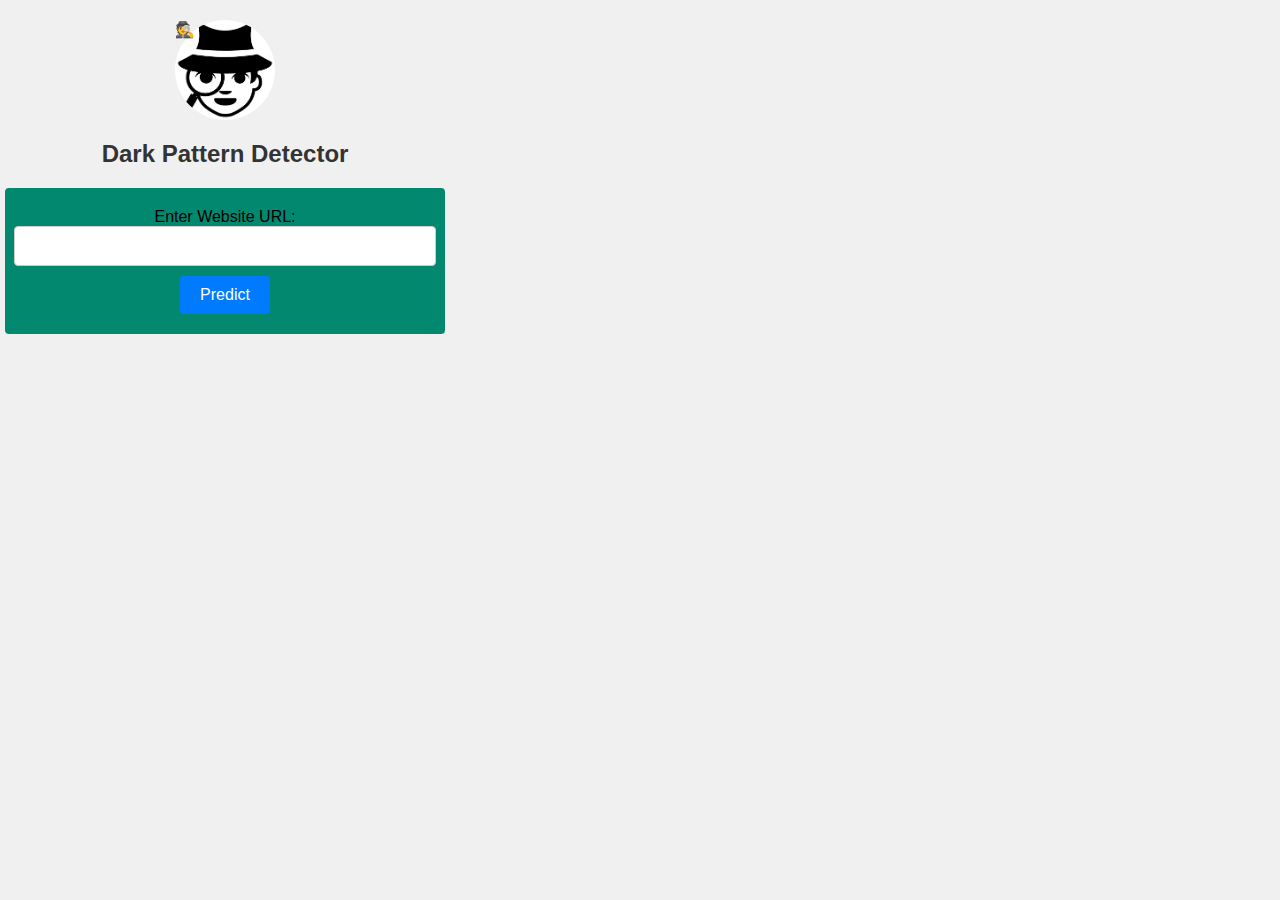
<file: templates/popup.html>
<!DOCTYPE html>
<html lang="en">
<head>
    <meta charset="UTF-8">
    <meta name="viewport" content="width=device-width, initial-scale=1.0">
    <link rel="stylesheet" href="/static/popup.css">
    <title>Dark Pattern Detector</title>
</head>
<body>
    <div class="logo">🕵️</div>
    <h1>Dark Pattern Detector</h1>
    <form id="darkPatternForm">
        <label for="website_url">Enter Website URL:</label>
        <input type="text" id="website_url" name="website_url" placeholders="https://url" required>
        <button type="button" id="predictButton">Predict</button>
    </form>    

    <ul id="resultList"></ul>
    <script src="/static/popup.js"></script>
</body>
</html>
</file>
<file: static/popup.css>
body {
    font-family: Arial, sans-serif;
    background-color: #f0f0f0;
    margin: 0;
    padding: 0;
    width: 450px; /* Increased width */
}

.logo {
    width: 100px;
    height: 100px;
    background-image: url('detective.png');
    background-size: cover;
    margin: 20px auto;
    display: block;
    background-color: #02886f;
    border-radius: 50%;
}

h1 {
    text-align: center;
    font-size: 24px;
    color: #333;
    margin-bottom: 20px;
}

form {
    display: flex;
    flex-direction: column;
    align-items: center;
    margin-bottom: 20px;
    width: 400px; /* Increased width */
    max-width: 800px; /* Increased max-width */
    margin: 0 auto;
    background-color:#02886f ;
    padding: 20px;
    border-radius: 4px;
}

input[type="text"] {
    width: 100%;
    padding: 10px;
    font-size: 16px;
    border: 1px solid #ccc;
    border-radius: 4px;
    margin-bottom: 10px;
}

button[type="button"] {
    padding: 10px 20px;
    font-size: 16px;
    background-color: #007bff;
    color: #fff;
    border: none;
    border-radius: 4px;
    cursor: pointer;
    transition: background-color 0.2s;
}

button[type="button"]:hover {
    background-color: #0056b3;
}

ul {
    list-style-type: none;
    padding: 0;
    margin: 0;
    width: 100%; /* Increased width */
    max-width: 800px; /* Increased max-width */
    margin: 0 auto;
    padding-top: 20px ;
}

li {
    padding: 10px;
    background-color: #9bece1;
    border: 1px solid #02886f;
    border-radius: 4px;
    margin-bottom: 10px;
    width: 80%;
    display:flex ;
    align-items: center;
    justify-content: center;
}
</file>
